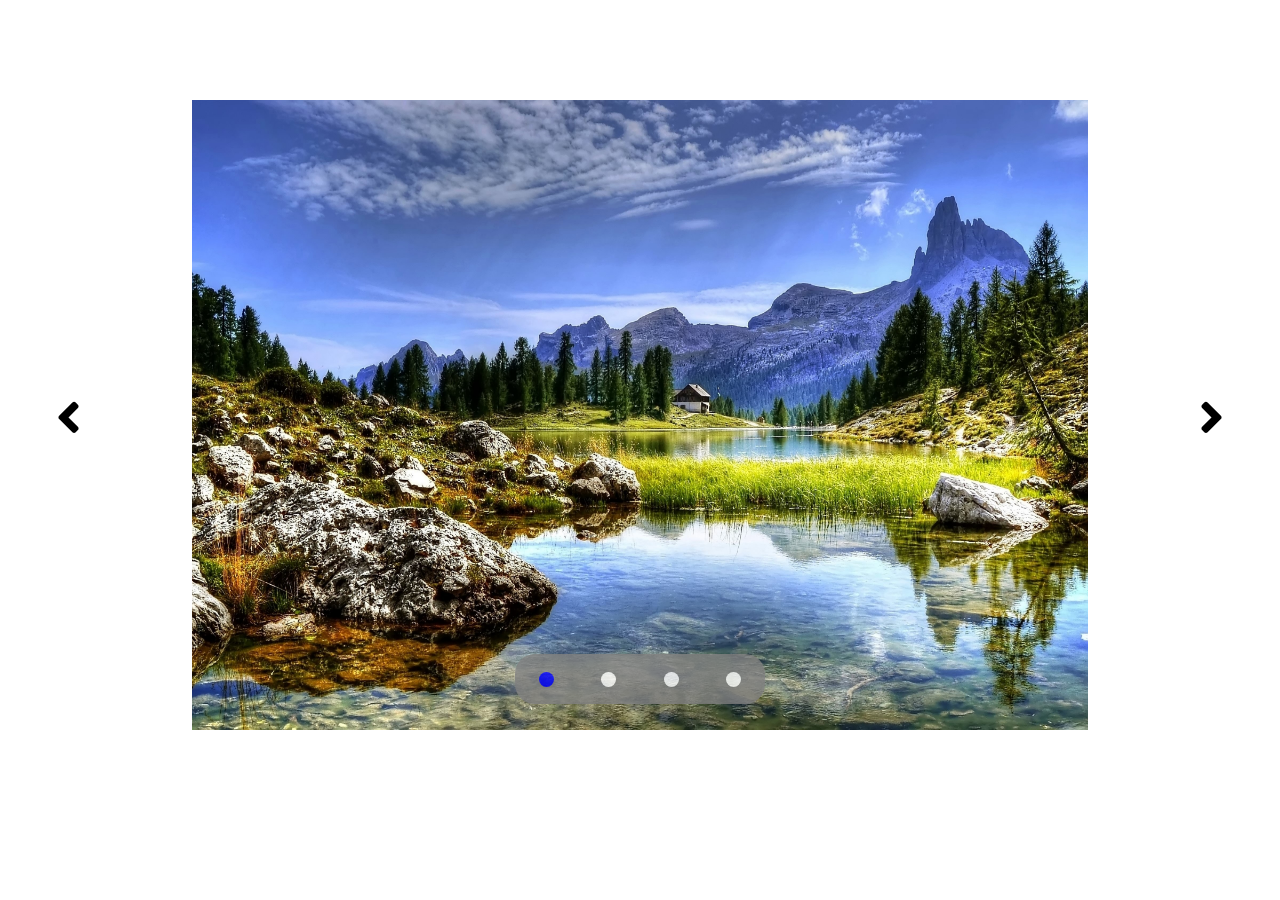
<file: index.html>
<!DOCTYPE html>
<html lang="en" dir="ltr">
  <head>
    <meta charset="utf-8">
    <meta name="viewport" content="width=device-width, initial-scale=1">
    <link rel="stylesheet" href="https://use.fontawesome.com/releases/v5.5.0/css/all.css">
    <link rel="stylesheet" href="master.css">

    <title></title>
  </head>
  <body>
    <div class="box-carousel">
      <div class="prev">
        <i class="fas fa-angle-left prev-icon"></i>
      </div>
      <div class="img-slide">
        <img class="first active"src="img/prima.jpg" alt="">
        <img src="img/seconda.jpg" alt="">
        <img src="img/terza.jpg" alt="">
        <img class="last"src="img/quarta.jpg" alt="">
      </div>
      <div class="next">
          <i class="fas fa-angle-right prev-icon"></i>
      </div>
      <div class="box-pallini">
        <span class="first active "></span>
        <span></span>
        <span></span>
        <span class="last"></span>
      </div>







    </div>







    <script src="https://ajax.googleapis.com/ajax/libs/jquery/3.3.1/jquery.min.js"></script>
    <script src="main.js" charset="utf-8"></script>

  </body>
</html>
</file>
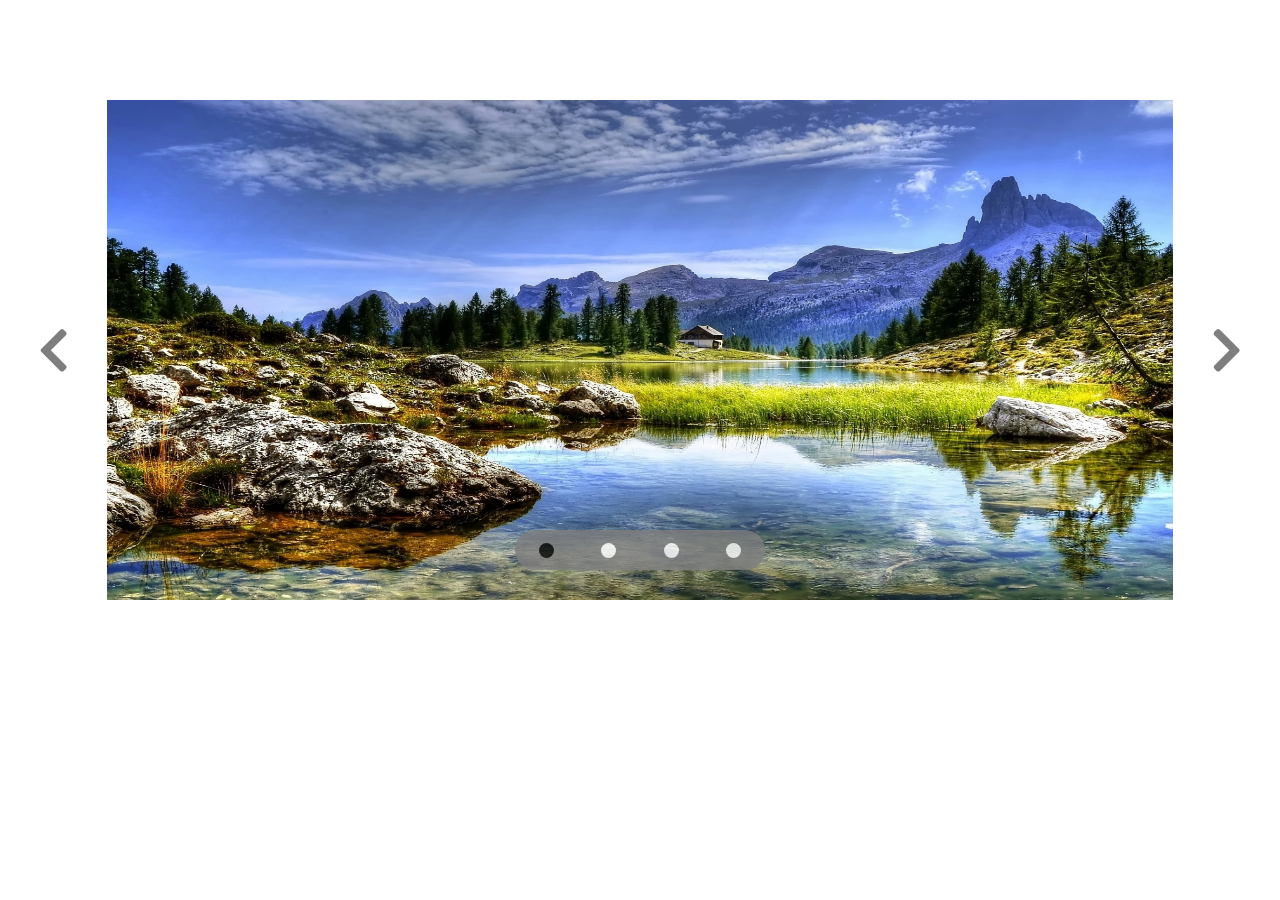
<file: altversion/index.html>
<!DOCTYPE html>
<html lang="en" dir="ltr">
  <head>
    <meta charset="utf-8">
    <meta name="viewport" content="width=device-width, initial-scale=1">
    <link rel="stylesheet" href="https://use.fontawesome.com/releases/v5.5.0/css/all.css">
    <link rel="stylesheet" href="master.css">
    <link rel="stylesheet" href="12bool.css">
    <title></title>
  </head>
  <body>
    <div class="container slider">
      <div class="row">
        <div class="col-lg-12 col-md-12 col-sm-12 col-xs-12 x">
          <div class="col-lg-1 col-md-1 col-sm-2 col-xs-2 prev">
            <i class="fas fa-chevron-left prev-icon"></i>
          </div>
          <div class="col-lg-10 col-md-10 col-sm-8 col-xs-8 img-slider">
            <img class="first active"src="img/prima.jpg" alt="">
            <img src="img/seconda.jpg" alt="">
            <img src="img/terza.jpg" alt="">
            <img class="last"src="img/quarta.jpg" alt="">
            <div class="box-pallini">
              <span class="first active"></span>
              <span></span>
              <span></span>
              <span class="last"></span>
            </div>
          </div>
          <div class="col-lg-1 col-md-1 col-sm-2 col-xs-2 next">
            <i class="fas fa-chevron-right next-icon"></i>
          </div>
        </div>

      </div>

    </div>







    <script src="https://ajax.googleapis.com/ajax/libs/jquery/3.3.1/jquery.min.js"></script>
    <script src="main.js" type="text/javascript"></script>
  </body>
</html>
</file>
<file: master.css>
*{
  margin:0;
  padding:0;
  box-sizing: border-box;
}
.box-carousel{
  position: relative;
  display: flex;
  justify-content: space-around;
  align-items: center;
  margin-top:100px;
  width:100%;

}
.prev-icon{
  font-size:50px;
}

.img-slide img{
  display: none;
  width:70vw;
  height:70vh;
}
.img-slide img.active{
  display: inline-block;
}
.box-pallini{
  position: absolute;
  display: flex;
  justify-content: space-around;
  align-items: center;
  width:250px;
  height:50px;
  background:gray;
  bottom:30px;
  border-radius:20px;
  opacity:0.8;
}
.box-pallini span {

  width:15px;
  height:15px;
  border-radius:50%;
  background:white;
}
.box-pallini span.active{
  background-color:blue;
}
@media screen and (max-width: 600px)
 {
  .box-pallini{
    width:150px;
    height:50px;
  }
  .box-pallini span{
    width:10px;
    height:10px;
  }

}
</file>
<file: altversion/master.css>
.x{
  height:500px;

}
.x img{
  display: none;
}
.x img.active{
  display: block;
}
.prev,.next{
  display: flex;
  justify-content: center;
  align-items: center;
  font-size:50px;

  height:100%;
}
.prev-icon,.next-icon{
  opacity:0.5;
}
.prev-icon:hover,.next-icon:hover{
  opacity:1;
}
.img-slider{
  position:relative;
  display: flex;
  align-items:flex-end;
  justify-content: center;
  height:100%;

}
.img-slider img{
  width:100%;
  height:100%;
}
.container.slider{
  margin-top:100px;
}

.box-pallini{
  position: absolute;
  display: flex;
  align-items: center;
  justify-content: space-around;
  margin-bottom:30px;
  width:250px;
  height:40px;
  background:gray;
  border-radius:20px;
  opacity:0.8;
}
.box-pallini span {
  width:15px;
  height:15px;
  border-radius:50%;
  background:white;
}
.box-pallini span.active{
  background-color:black;
}

@media all and (min-width :450px) and (max-width: 550px)
 {
  .box-pallini{
    width:200px;
    height:40px;
  }
  .box-pallini span{
    width:15px;
    height:15px;
  }

}
@media all and (min-width :350px) and (max-width: 449px)
 {
  .box-pallini{
    width:150px;
    height:40px;
  }
  .box-pallini span{
    width:15px;
    height:15px;
  }

}
@media all and (max-width:349px){
  .box-pallini{
    width:100px;
    height:40px;
  }
  .box-pallini span{
    width:10px;
    height:10px;
  }
}
</file>
<file: altversion/12bool.css>
/*12BOOL FRAMEWORK  */

*{
  box-sizing: border-box;
  margin: 0;
  padding: 0;
}

.container{
  margin:0 auto;
}
.centrone{
  width:80%;
  margin:0 auto;
}
/*testo in maiuscolo*/
.text-upper-case{
  text-transform:uppercase;
}
/*testo accentrto*/
.text-at-center{
  text-align:center;
}
/*CLEAR*/

.row::after{
  clear: both;
  content: '';
  display: table;
}
/* COLONNE FRAMEWORK */

[class*='col-']{
  float: left;
}

/*versione desktop*/
@media all and (min-width: 992px){

  .col-lg-1{
    width: calc((100% / 12) * 1);
  }

  .col-lg-2{
    width: calc((100% / 12) * 2);
  }

  .col-lg-3{
    width: calc((100% / 12) * 3);
  }

  .col-lg-4{
    width: calc((100% / 12) * 4);
  }

  .col-lg-5{
    width: calc((100% / 12) * 5);
  }

  .col-lg-6{
    width: 50%;
  }

  .col-lg-7{
    width: calc((100% / 12) * 7);
  }

  .col-lg-8{
    width: calc((100% / 12) * 8);
  }

  .col-lg-9{
    width: calc((100% / 12) * 9);
  }

  .col-lg-10{
    width: calc((100% / 12) * 10);
  }

  .col-lg-11{
    width: calc((100% / 12) * 11);
  }

  .col-lg-12{
    width: 100%;
  }

  /* OFFSET */

  .col-lg-offset-0{
    margin-left: 0;
  }

  .col-lg-offset-1{
    margin-left: calc((100% / 12) * 1);
  }

  .col-lg-offset-2{
    margin-left: calc((100% / 12) * 2);
  }

  .col-lg-offset-3{
    margin-left: calc((100% / 12) * 3);
  }

  .col-lg-offset-4{
    margin-left: calc((100% / 12) * 4);
  }

  .col-lg-offset-5{
    margin-left: calc((100% / 12) * 5);
  }

  .col-lg-offset-6{
    margin-left: 50%;
  }

  .col-lg-offset-7{
    margin-left: calc((100% / 12) * 7);
  }

  .col-lg-offset-8{
    margin-left: calc((100% / 12) * 8);
  }

  .col-lg-offset-9{
    margin-left: calc((100% / 12) * 9);
  }

  .col-lg-offset-10{
    margin-left: calc((100% / 12) * 10);
  }

  .col-lg-offset-11{
    margin-left: calc((100% / 12) * 11);
  }

  .col-lg-offset-12{
    margin-left: 100%;
  }
}


/*tablet version */

@media all and (min-width: 769px) and (max-width: 991px) {

  .col-md-1{
    width: calc((100% / 12) * 1);
  }

  .col-md-2{
    width: calc((100% / 12) * 2);
  }

  .col-md-3{
    width: calc((100% / 12) * 3);
  }

  .col-md-4{
    width: calc((100% / 12) * 4);
  }

  .col-md-5{
    width: calc((100% / 12) * 5);
  }

  .col-md-6{
    width: 50%;
  }

  .col-md-7{
    width: calc((100% / 12) * 7);
  }

  .col-md-8{
    width: calc((100% / 12) * 8);
  }

  .col-md-9{
    width: calc((100% / 12) * 9);
  }

  .col-md-10{
    width: calc((100% / 12) * 10);
  }

  .col-md-11{
    width: calc((100% / 12) * 11);
  }

  .col-md-12{
    width: 100%;
  }

  /* OFFSET */

  .col-md-offset-0{
    margin-left: 0;
  }
  .col-md-offset-1{
    margin-left: calc((100% / 12) * 1);
  }

  .col-md-offset-2{
    margin-left: calc((100% / 12) * 2);
  }

  .col-md-offset-3{
    margin-left: calc((100% / 12) * 3);
  }

  .col-md-offset-4{
    margin-left: calc((100% / 12) * 4);
  }

  .col-md-offset-5{
    margin-left: calc((100% / 12) * 5);
  }

  .col-md-offset-6{
    margin-left: 50%;
  }

  .col-md-offset-7{
    margin-left: calc((100% / 12) * 7);
  }

  .col-md-offset-8{
    margin-left: calc((100% / 12) * 8);
  }

  .col-md-offset-9{
    margin-left: calc((100% / 12) * 9);
  }

  .col-md-offset-10{
    margin-left: calc((100% / 12) * 10);
  }

  .col-md-offset-11{
    margin-left: calc((100% / 12) * 11);
  }

  .col-md-offset-12{
    margin-left: 100%;
  }
}

@media all and (min-width: 577px) and (max-width: 768px) {
  .col-sm-1{
    width: calc((100% / 12) * 1);
  }

  .col-sm-2{
    width: calc((100% / 12) * 2);
  }

  .col-sm-3{
    width: calc((100% / 12) * 3);
  }

  .col-sm-4{
    width: calc((100% / 12) * 4);
  }

  .col-sm-5{
    width: calc((100% / 12) * 5);
  }

  .col-sm-6{
    width: 50%;
  }

  .col-sm-7{
    width: calc((100% / 12) * 7);
  }

  .col-sm-8{
    width: calc((100% / 12) * 8);
  }

  .col-sm-9{
    width: calc((100% / 12) * 9);
  }

  .col-sm-10{
    width: calc((100% / 12) * 10);
  }

  .col-sm-11{
    width: calc((100% / 12) * 11);
  }

  .col-sm-12{
    width: 100%;
  }

  /* OFFSET */

  .col-sm-offset-0{
    margin-left: 0;
  }
  .col-sm-offset-1{
    margin-left: calc((100% / 12) * 1);
  }

  .col-sm-offset-2{
    margin-left: calc((100% / 12) * 2);
  }

  .col-sm-offset-3{
    margin-left: calc((100% / 12) * 3);
  }

  .col-sm-offset-4{
    margin-left: calc((100% / 12) * 4);
  }

  .col-sm-offset-5{
    margin-left: calc((100% / 12) * 5);
  }

  .col-sm-offset-6{
    margin-left: 50%;
  }

  .col-sm-offset-7{
    margin-left: calc((100% / 12) * 7);
  }

  .col-sm-offset-8{
    margin-left: calc((100% / 12) * 8);
  }

  .col-sm-offset-9{
    margin-left: calc((100% / 12) * 9);
  }

  .col-sm-offset-10{
    margin-left: calc((100% / 12) * 10);
  }

  .col-sm-offset-11{
    margin-left: calc((100% / 12) * 11);
  }

  .col-sm-offset-12{
    margin-left: 100%;
  }
}




/*mobile version*/
@media all and (max-width: 576px){

  .col-xs-1{
    width: calc((100% / 12) * 1);
  }

  .col-xs-2{
    width: calc((100% / 12) * 2);
  }

  .col-xs-3{
    width: calc((100% / 12) * 3);
  }

  .col-xs-4{
    width: calc((100% / 12) * 4);
  }

  .col-xs-5{
    width: calc((100% / 12) * 5);
  }

  .col-xs-6{
    width: 50%;
  }

  .col-xs-7{
    width: calc((100% / 12) * 7);
  }

  .col-xs-8{
    width: calc((100% / 12) * 8);
  }

  .col-xs-9{
    width: calc((100% / 12) * 9);
  }

  .col-xs-10{
    width: calc((100% / 12) * 10);
  }

  .col-xs-11{
    width: calc((100% / 12) * 11);
  }

  .col-xs-12{
    width: 100%;
  }

  /* OFFSET */

  .col-xs-offset-0{
    margin-left: 0;
  }

  .col-xs-offset-1{
    margin-left: calc((100% / 12) * 1);
  }

  .col-xs-offset-2{
    margin-left: calc((100% / 12) * 2);
  }

  .col-xs-offset-3{
    margin-left: calc((100% / 12) * 3);
  }

  .col-xs-offset-4{
    margin-left: calc((100% / 12) * 4);
  }

  .col-xs-offset-5{
    margin-left: calc((100% / 12) * 5);
  }

  .col-xs-offset-6{
    margin-left: 50%;
  }

  .col-xs-offset-7{
    margin-left: calc((100% / 12) * 7);
  }

  .col-xs-offset-8{
    margin-left: calc((100% / 12) * 8);
  }

  .col-xs-offset-9{
    margin-left: calc((100% / 12) * 9);
  }

  .col-xs-offset-10{
    margin-left: calc((100% / 12) * 10);
  }

  .col-xs-offset-11{
    margin-left: calc((100% / 12) * 11);
  }

  .col-xs-offset-12{
    margin-left: 100%;
  }

}
</file>
